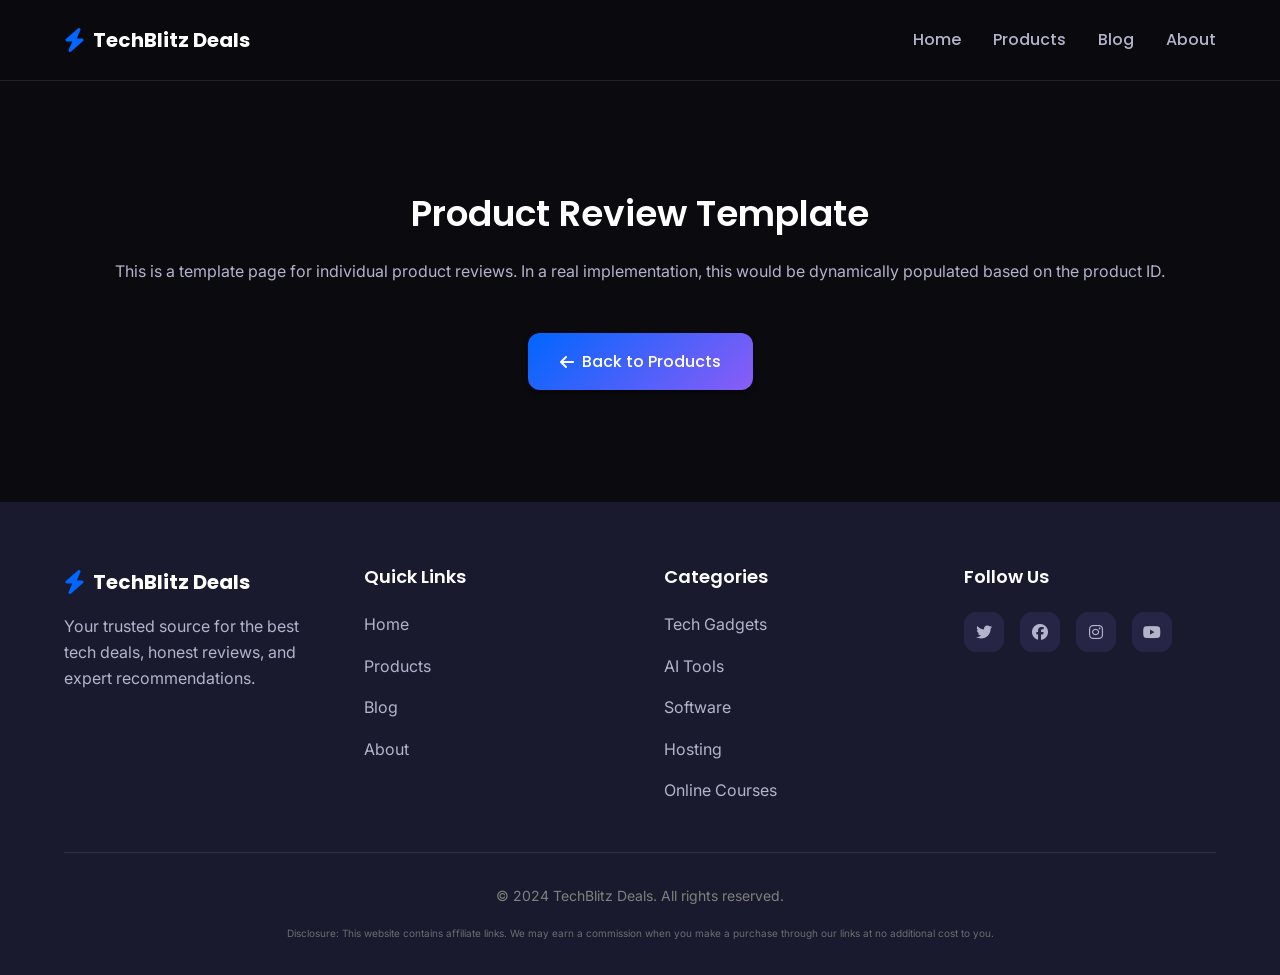
<file: review.html>
<!DOCTYPE html>
<html lang="en">
<head>
    <meta charset="UTF-8">
    <meta name="viewport" content="width=device-width, initial-scale=1.0">
    <title>Product Review - TechBlitz Deals</title>
    <meta name="description" content="Detailed product review with pros, cons, and expert recommendations. Make an informed tech purchase decision.">
    
    <!-- Google Fonts -->
    <link href="https://fonts.googleapis.com/css2?family=Poppins:wght@300;400;500;600;700&family=Inter:wght@300;400;500;600&display=swap" rel="stylesheet">
    
    <!-- AOS Animation Library -->
    <link href="https://unpkg.com/aos@2.3.1/dist/aos.css" rel="stylesheet">
    
    <!-- Font Awesome for Icons -->
    <link rel="stylesheet" href="https://cdnjs.cloudflare.com/ajax/libs/font-awesome/6.4.0/css/all.min.css">
    
    <!-- Main Stylesheet -->
    <link rel="stylesheet" href="assets/css/styles.css">
</head>
<body>
    <!-- Sticky Header -->
    <header class="header" id="header">
        <nav class="nav container">
            <div class="nav__brand">
                <a href="index.html" class="nav__logo">
                    <i class="fas fa-bolt"></i>
                    <span>TechBlitz Deals</span>
                </a>
            </div>
            
            <div class="nav__menu" id="nav-menu">
                <ul class="nav__list">
                    <li class="nav__item">
                        <a href="index.html" class="nav__link">Home</a>
                    </li>
                    <li class="nav__item">
                        <a href="showcase.html" class="nav__link">Products</a>
                    </li>
                    <li class="nav__item">
                        <a href="blog.html" class="nav__link">Blog</a>
                    </li>
                    <li class="nav__item">
                        <a href="about.html" class="nav__link">About</a>
                    </li>
                </ul>
                
                <div class="nav__close" id="nav-close">
                    <i class="fas fa-times"></i>
                </div>
            </div>
            
            <div class="nav__toggle" id="nav-toggle">
                <i class="fas fa-bars"></i>
            </div>
        </nav>
    </header>

    <main class="main" style="margin-top: var(--header-height); padding: var(--spacing-2xl) 0;">
        <div class="container">
            <div style="text-align: center; padding: var(--spacing-3xl) 0;">
                <h1>Product Review Template</h1>
                <p style="color: var(--color-text-secondary); margin-top: var(--spacing-lg);">
                    This is a template page for individual product reviews. 
                    In a real implementation, this would be dynamically populated based on the product ID.
                </p>
                
                <div style="margin-top: var(--spacing-2xl);">
                    <a href="showcase.html" class="btn btn--primary">
                        <i class="fas fa-arrow-left"></i>
                        Back to Products
                    </a>
                </div>
            </div>
        </div>
    </main>

    <!-- Footer -->
    <footer class="footer">
        <div class="container">
            <div class="footer__content">
                <div class="footer__section">
                    <div class="footer__brand">
                        <a href="index.html" class="footer__logo">
                            <i class="fas fa-bolt"></i>
                            <span>TechBlitz Deals</span>
                        </a>
                        <p class="footer__description">
                            Your trusted source for the best tech deals, honest reviews, and expert recommendations.
                        </p>
                    </div>
                </div>

                <div class="footer__section">
                    <h4 class="footer__title">Quick Links</h4>
                    <ul class="footer__links">
                        <li><a href="index.html">Home</a></li>
                        <li><a href="showcase.html">Products</a></li>
                        <li><a href="blog.html">Blog</a></li>
                        <li><a href="about.html">About</a></li>
                    </ul>
                </div>

                <div class="footer__section">
                    <h4 class="footer__title">Categories</h4>
                    <ul class="footer__links">
                        <li><a href="#" data-category="gadgets">Tech Gadgets</a></li>
                        <li><a href="#" data-category="ai-tools">AI Tools</a></li>
                        <li><a href="#" data-category="software">Software</a></li>
                        <li><a href="#" data-category="hosting">Hosting</a></li>
                        <li><a href="#" data-category="courses">Online Courses</a></li>
                    </ul>
                </div>

                <div class="footer__section">
                    <h4 class="footer__title">Follow Us</h4>
                    <div class="footer__social">
                        <a href="#" class="footer__social-link">
                            <i class="fab fa-twitter"></i>
                        </a>
                        <a href="#" class="footer__social-link">
                            <i class="fab fa-facebook"></i>
                        </a>
                        <a href="#" class="footer__social-link">
                            <i class="fab fa-instagram"></i>
                        </a>
                        <a href="#" class="footer__social-link">
                            <i class="fab fa-youtube"></i>
                        </a>
                    </div>
                </div>
            </div>

            <div class="footer__bottom">
                <div class="footer__copyright">
                    <p>&copy; 2024 TechBlitz Deals. All rights reserved.</p>
                    <p class="affiliate-disclaimer">
                        <small>
                            Disclosure: This website contains affiliate links. We may earn a commission 
                            when you make a purchase through our links at no additional cost to you.
                        </small>
                    </p>
                </div>
            </div>
        </div>
    </footer>

    <!-- Scroll to Top Button -->
    <button class="scroll-top" id="scroll-top">
        <i class="fas fa-chevron-up"></i>
    </button>

    <!-- Scripts -->
    <script src="https://unpkg.com/aos@2.3.1/dist/aos.js"></script>
    <script src="assets/js/app.js"></script>
    <script src="assets/js/products.js"></script>
    <script src="assets/js/posts.js"></script>
</body>
</html>
</file>
<file: assets/css/styles.css>
/* ===== CSS RESET & VARIABLES ===== */
* {
    margin: 0;
    padding: 0;
    box-sizing: border-box;
}

:root {
    /* Color Palette - Dark Theme with Electric Accents */
    --color-primary: #0066ff;        /* Electric Blue */
    --color-secondary: #00ff88;      /* Neon Green */
    --color-accent: #8b5cf6;         /* Purple */
    --color-warning: #fbbf24;        /* Amber */
    --color-error: #ef4444;          /* Red */
    
    /* Dark Theme Colors */
    --color-bg-primary: #0a0a0f;     /* Very Dark Blue */
    --color-bg-secondary: #1a1a2e;   /* Dark Blue */
    --color-bg-tertiary: #16213e;    /* Medium Dark Blue */
    --color-surface: #252545;        /* Card Background */
    --color-surface-hover: #2d2d50;  /* Card Hover */
    
    /* Text Colors */
    --color-text-primary: #ffffff;   /* White */
    --color-text-secondary: #b3b3cc; /* Light Gray */
    --color-text-muted: #808080;     /* Gray */
    
    /* Gradients */
    --gradient-primary: linear-gradient(135deg, var(--color-primary) 0%, var(--color-accent) 100%);
    --gradient-secondary: linear-gradient(135deg, var(--color-secondary) 0%, var(--color-primary) 100%);
    --gradient-accent: linear-gradient(135deg, var(--color-accent) 0%, var(--color-primary) 100%);
    
    /* Typography */
    --font-primary: 'Poppins', sans-serif;
    --font-secondary: 'Inter', sans-serif;
    
    /* Font Sizes */
    --font-size-xs: 0.75rem;    /* 12px */
    --font-size-sm: 0.875rem;   /* 14px */
    --font-size-base: 1rem;     /* 16px */
    --font-size-lg: 1.125rem;   /* 18px */
    --font-size-xl: 1.25rem;    /* 20px */
    --font-size-2xl: 1.5rem;    /* 24px */
    --font-size-3xl: 1.875rem;  /* 30px */
    --font-size-4xl: 2.25rem;   /* 36px */
    --font-size-5xl: 3rem;      /* 48px */
    
    /* Spacing */
    --spacing-xs: 0.25rem;       /* 4px */
    --spacing-sm: 0.5rem;        /* 8px */
    --spacing-md: 1rem;          /* 16px */
    --spacing-lg: 1.5rem;        /* 24px */
    --spacing-xl: 2rem;          /* 32px */
    --spacing-2xl: 3rem;         /* 48px */
    --spacing-3xl: 4rem;         /* 64px */
    
    /* Borders & Radius */
    --border-radius-sm: 0.375rem;   /* 6px */
    --border-radius-md: 0.5rem;     /* 8px */
    --border-radius-lg: 0.75rem;    /* 12px */
    --border-radius-xl: 1rem;       /* 16px */
    --border-radius-full: 9999px;
    
    /* Shadows */
    --shadow-sm: 0 1px 2px 0 rgba(0, 0, 0, 0.3);
    --shadow-md: 0 4px 6px -1px rgba(0, 0, 0, 0.4);
    --shadow-lg: 0 10px 15px -3px rgba(0, 0, 0, 0.5);
    --shadow-xl: 0 20px 25px -5px rgba(0, 0, 0, 0.6);
    --shadow-glow: 0 0 20px rgba(0, 102, 255, 0.3);
    
    /* Transitions */
    --transition-fast: 0.15s ease;
    --transition-normal: 0.3s ease;
    --transition-slow: 0.5s ease;
    
    /* Layout */
    --container-max-width: 1200px;
    --header-height: 80px;
    
    /* Z-Index Scale */
    --z-dropdown: 1000;
    --z-sticky: 1020;
    --z-fixed: 1030;
    --z-modal-backdrop: 1040;
    --z-modal: 1050;
    --z-popover: 1060;
    --z-tooltip: 1070;
    --z-toast: 1080;
}

/* ===== BASE STYLES ===== */
html {
    font-size: 16px;
    scroll-behavior: smooth;
}

body {
    font-family: var(--font-secondary);
    font-size: var(--font-size-base);
    line-height: 1.6;
    color: var(--color-text-primary);
    background: var(--color-bg-primary);
    overflow-x: hidden;
}

/* Custom Scrollbar */
::-webkit-scrollbar {
    width: 8px;
}

::-webkit-scrollbar-track {
    background: var(--color-bg-secondary);
}

::-webkit-scrollbar-thumb {
    background: var(--color-primary);
    border-radius: var(--border-radius-full);
}

::-webkit-scrollbar-thumb:hover {
    background: var(--color-accent);
}

/* ===== TYPOGRAPHY ===== */
h1, h2, h3, h4, h5, h6 {
    font-family: var(--font-primary);
    font-weight: 600;
    line-height: 1.2;
    color: var(--color-text-primary);
}

h1 {
    font-size: var(--font-size-4xl);
}

h2 {
    font-size: var(--font-size-3xl);
}

h3 {
    font-size: var(--font-size-2xl);
}

h4 {
    font-size: var(--font-size-xl);
}

h5 {
    font-size: var(--font-size-lg);
}

h6 {
    font-size: var(--font-size-base);
}

.text-gradient {
    background: var(--gradient-primary);
    -webkit-background-clip: text;
    -webkit-text-fill-color: transparent;
    background-clip: text;
}

/* ===== UTILITY CLASSES ===== */
.container {
    max-width: var(--container-max-width);
    margin: 0 auto;
    padding: 0 var(--spacing-md);
}

@media (min-width: 768px) {
    .container {
        padding: 0 var(--spacing-lg);
    }
}

/* ===== BUTTONS ===== */
.btn {
    display: inline-flex;
    align-items: center;
    gap: var(--spacing-sm);
    padding: var(--spacing-md) var(--spacing-xl);
    font-family: var(--font-primary);
    font-weight: 500;
    font-size: var(--font-size-base);
    text-decoration: none;
    border: none;
    border-radius: var(--border-radius-lg);
    cursor: pointer;
    transition: all var(--transition-normal);
    position: relative;
    overflow: hidden;
}

.btn::before {
    content: '';
    position: absolute;
    top: 0;
    left: -100%;
    width: 100%;
    height: 100%;
    background: linear-gradient(90deg, transparent, rgba(255, 255, 255, 0.1), transparent);
    transition: left var(--transition-slow);
}

.btn:hover::before {
    left: 100%;
}

.btn--primary {
    background: var(--gradient-primary);
    color: white;
    box-shadow: var(--shadow-md);
}

.btn--primary:hover {
    transform: translateY(-2px);
    box-shadow: var(--shadow-xl);
}

.btn--secondary {
    background: var(--gradient-secondary);
    color: var(--color-bg-primary);
    box-shadow: var(--shadow-md);
}

.btn--secondary:hover {
    transform: translateY(-2px);
    box-shadow: var(--shadow-xl);
}

.btn--outline {
    background: transparent;
    color: var(--color-primary);
    border: 2px solid var(--color-primary);
}

.btn--outline:hover {
    background: var(--color-primary);
    color: white;
    box-shadow: var(--shadow-glow);
}

/* ===== HEADER ===== */
.header {
    position: fixed;
    top: 0;
    left: 0;
    width: 100%;
    background: rgba(10, 10, 15, 0.95);
    backdrop-filter: blur(10px);
    border-bottom: 1px solid rgba(255, 255, 255, 0.1);
    z-index: var(--z-fixed);
    transition: all var(--transition-normal);
}

.nav {
    height: var(--header-height);
    display: flex;
    justify-content: space-between;
    align-items: center;
}

.nav__logo {
    display: flex;
    align-items: center;
    gap: var(--spacing-sm);
    font-family: var(--font-primary);
    font-size: var(--font-size-xl);
    font-weight: 700;
    color: var(--color-text-primary);
    text-decoration: none;
}

.nav__logo i {
    color: var(--color-primary);
    font-size: var(--font-size-2xl);
}

.nav__menu {
    position: fixed;
    top: 0;
    right: -100%;
    width: 100%;
    height: 100vh;
    background: var(--color-bg-secondary);
    padding-top: var(--spacing-3xl);
    transition: right var(--transition-normal);
}

.nav__menu.show-menu {
    right: 0;
}

.nav__list {
    display: flex;
    flex-direction: column;
    gap: var(--spacing-lg);
    text-align: center;
    list-style: none;
}

.nav__link {
    font-family: var(--font-primary);
    font-size: var(--font-size-lg);
    font-weight: 500;
    color: var(--color-text-secondary);
    text-decoration: none;
    transition: color var(--transition-normal);
}

.nav__link:hover,
.nav__link.active {
    color: var(--color-primary);
}

.nav__close {
    position: absolute;
    top: var(--spacing-lg);
    right: var(--spacing-lg);
    font-size: var(--font-size-2xl);
    color: var(--color-text-primary);
    cursor: pointer;
}

.nav__toggle {
    font-size: var(--font-size-xl);
    color: var(--color-text-primary);
    cursor: pointer;
}

/* Desktop Navigation */
@media (min-width: 768px) {
    .nav__menu {
        position: static;
        width: auto;
        height: auto;
        background: transparent;
        padding: 0;
    }
    
    .nav__list {
        flex-direction: row;
        gap: var(--spacing-xl);
    }
    
    .nav__link {
        font-size: var(--font-size-base);
    }
    
    .nav__close,
    .nav__toggle {
        display: none;
    }
}

/* ===== HERO SECTION ===== */
.hero {
    min-height: 100vh;
    display: flex;
    align-items: center;
    background: radial-gradient(ellipse at center, rgba(0, 102, 255, 0.1) 0%, transparent 70%);
    position: relative;
    overflow: hidden;
}

.hero::before {
    content: '';
    position: absolute;
    top: 0;
    left: 0;
    width: 100%;
    height: 100%;
    background: url('data:image/svg+xml,<svg xmlns="http://www.w3.org/2000/svg" viewBox="0 0 100 100"><defs><pattern id="grid" width="10" height="10" patternUnits="userSpaceOnUse"><path d="M 10 0 L 0 0 0 10" fill="none" stroke="rgba(255,255,255,0.05)" stroke-width="0.5"/></pattern></defs><rect width="100" height="100" fill="url(%23grid)"/></svg>');
    opacity: 0.5;
}

.hero__container {
    display: grid;
    gap: var(--spacing-3xl);
    align-items: center;
    position: relative;
    z-index: 1;
}

.hero__title {
    font-size: var(--font-size-3xl);
    font-weight: 700;
    margin-bottom: var(--spacing-lg);
}

.hero__description {
    font-size: var(--font-size-lg);
    color: var(--color-text-secondary);
    margin-bottom: var(--spacing-2xl);
    max-width: 500px;
}

.hero__buttons {
    display: flex;
    flex-wrap: wrap;
    gap: var(--spacing-md);
}

.hero__image {
    display: flex;
    justify-content: center;
    align-items: center;
}

.hero__tech-visual {
    position: relative;
    width: 300px;
    height: 300px;
}

.floating-card {
    position: absolute;
    background: var(--color-surface);
    border: 1px solid rgba(255, 255, 255, 0.1);
    border-radius: var(--border-radius-lg);
    padding: var(--spacing-md);
    display: flex;
    flex-direction: column;
    align-items: center;
    gap: var(--spacing-sm);
    box-shadow: var(--shadow-lg);
    animation: float 6s ease-in-out infinite;
}

.floating-card i {
    font-size: var(--font-size-2xl);
    color: var(--color-primary);
}

.floating-card span {
    font-size: var(--font-size-sm);
    color: var(--color-text-secondary);
    font-weight: 500;
}

.card-1 {
    top: 0;
    left: 0;
    animation-delay: 0s;
}

.card-2 {
    top: 0;
    right: 0;
    animation-delay: 1.5s;
}

.card-3 {
    bottom: 0;
    left: 0;
    animation-delay: 3s;
}

.card-4 {
    bottom: 0;
    right: 0;
    animation-delay: 4.5s;
}

@keyframes float {
    0%, 100% {
        transform: translateY(0px);
    }
    50% {
        transform: translateY(-20px);
    }
}

@media (min-width: 768px) {
    .hero__container {
        grid-template-columns: 1fr 1fr;
        gap: var(--spacing-2xl);
    }
    
    .hero__title {
        font-size: var(--font-size-5xl);
    }
    
    .hero__tech-visual {
        width: 400px;
        height: 400px;
    }
}

/* ===== SECTIONS ===== */
.section__header {
    text-align: center;
    margin-bottom: var(--spacing-3xl);
}

.section__subtitle {
    display: inline-block;
    font-size: var(--font-size-sm);
    font-weight: 600;
    color: var(--color-primary);
    text-transform: uppercase;
    letter-spacing: 1px;
    margin-bottom: var(--spacing-sm);
}

.section__title {
    margin-bottom: var(--spacing-md);
}

.section__description {
    font-size: var(--font-size-lg);
    color: var(--color-text-secondary);
    max-width: 600px;
    margin: 0 auto;
}

/* ===== FEATURED PRODUCTS ===== */
.featured {
    padding: var(--spacing-3xl) 0;
    background: var(--color-bg-secondary);
}

.featured__grid {
    display: grid;
    grid-template-columns: repeat(auto-fit, minmax(300px, 1fr));
    gap: var(--spacing-xl);
    margin-bottom: var(--spacing-3xl);
}

.featured__footer {
    text-align: center;
}

/* Product Card Styles */
.product-card {
    background: var(--color-surface);
    border: 1px solid rgba(255, 255, 255, 0.1);
    border-radius: var(--border-radius-xl);
    overflow: hidden;
    transition: all var(--transition-normal);
    position: relative;
}

.product-card:hover {
    transform: translateY(-8px);
    box-shadow: var(--shadow-xl);
    border-color: var(--color-primary);
}

.product-card__image {
    position: relative;
    height: 200px;
    overflow: hidden;
}

.product-card__image img {
    width: 100%;
    height: 100%;
    object-fit: cover;
    transition: transform var(--transition-slow);
}

.product-card:hover .product-card__image img {
    transform: scale(1.1);
}

.product-card__badge {
    position: absolute;
    top: var(--spacing-md);
    left: var(--spacing-md);
    background: var(--gradient-secondary);
    color: var(--color-bg-primary);
    padding: var(--spacing-xs) var(--spacing-md);
    border-radius: var(--border-radius-full);
    font-size: var(--font-size-xs);
    font-weight: 600;
    text-transform: uppercase;
}

.product-card__content {
    padding: var(--spacing-lg);
}

.product-card__category {
    font-size: var(--font-size-sm);
    color: var(--color-primary);
    font-weight: 500;
    margin-bottom: var(--spacing-sm);
}

.product-card__title {
    font-size: var(--font-size-lg);
    margin-bottom: var(--spacing-md);
    color: var(--color-text-primary);
}

.product-card__description {
    font-size: var(--font-size-sm);
    color: var(--color-text-secondary);
    margin-bottom: var(--spacing-lg);
    line-height: 1.5;
}

.product-card__footer {
    display: flex;
    justify-content: space-between;
    align-items: center;
}

.product-card__price {
    display: flex;
    flex-direction: column;
    gap: var(--spacing-xs);
}

.product-card__price-current {
    font-size: var(--font-size-xl);
    font-weight: 700;
    color: var(--color-secondary);
}

.product-card__price-original {
    font-size: var(--font-size-sm);
    color: var(--color-text-muted);
    text-decoration: line-through;
}

.product-card__rating {
    display: flex;
    align-items: center;
    gap: var(--spacing-xs);
}

.product-card__stars {
    color: var(--color-warning);
}

.product-card__rating-text {
    font-size: var(--font-size-sm);
    color: var(--color-text-secondary);
}

.product-card__actions {
    margin-top: var(--spacing-lg);
    display: flex;
    gap: var(--spacing-md);
}

.btn--small {
    padding: var(--spacing-sm) var(--spacing-md);
    font-size: var(--font-size-sm);
}

/* ===== BLOG PREVIEW ===== */
.blog-preview {
    padding: var(--spacing-3xl) 0;
}

.blog__grid {
    display: grid;
    grid-template-columns: repeat(auto-fit, minmax(350px, 1fr));
    gap: var(--spacing-xl);
    margin-bottom: var(--spacing-3xl);
}

.blog__footer {
    text-align: center;
}

/* Blog Card Styles */
.blog-card {
    background: var(--color-surface);
    border: 1px solid rgba(255, 255, 255, 0.1);
    border-radius: var(--border-radius-xl);
    overflow: hidden;
    transition: all var(--transition-normal);
}

.blog-card:hover {
    transform: translateY(-5px);
    box-shadow: var(--shadow-lg);
    border-color: var(--color-primary);
}

.blog-card__image {
    position: relative;
    height: 200px;
    overflow: hidden;
}

.blog-card__image img {
    width: 100%;
    height: 100%;
    object-fit: cover;
    transition: transform var(--transition-slow);
}

.blog-card:hover .blog-card__image img {
    transform: scale(1.05);
}

.blog-card__content {
    padding: var(--spacing-lg);
}

.blog-card__meta {
    display: flex;
    align-items: center;
    gap: var(--spacing-md);
    margin-bottom: var(--spacing-md);
    font-size: var(--font-size-sm);
    color: var(--color-text-muted);
}

.blog-card__category {
    color: var(--color-primary);
    font-weight: 500;
}

.blog-card__title {
    font-size: var(--font-size-lg);
    margin-bottom: var(--spacing-md);
    color: var(--color-text-primary);
}

.blog-card__title a {
    color: inherit;
    text-decoration: none;
    transition: color var(--transition-normal);
}

.blog-card__title a:hover {
    color: var(--color-primary);
}

.blog-card__excerpt {
    font-size: var(--font-size-sm);
    color: var(--color-text-secondary);
    margin-bottom: var(--spacing-lg);
    line-height: 1.6;
}

.blog-card__footer {
    display: flex;
    justify-content: space-between;
    align-items: center;
}

.blog-card__read-time {
    font-size: var(--font-size-xs);
    color: var(--color-text-muted);
}

/* ===== NEWSLETTER ===== */
.newsletter {
    padding: var(--spacing-3xl) 0;
    background: var(--color-bg-secondary);
}

.newsletter__content {
    background: var(--gradient-primary);
    padding: var(--spacing-3xl);
    border-radius: var(--border-radius-xl);
    text-align: center;
    max-width: 600px;
    margin: 0 auto;
}

.newsletter__title {
    color: white;
    margin-bottom: var(--spacing-md);
}

.newsletter__description {
    color: rgba(255, 255, 255, 0.9);
    margin-bottom: var(--spacing-2xl);
}

.newsletter__form {
    max-width: 400px;
    margin: 0 auto;
}

.newsletter__input-group {
    display: flex;
    gap: var(--spacing-sm);
}

.newsletter__input {
    flex: 1;
    padding: var(--spacing-md);
    border: none;
    border-radius: var(--border-radius-lg);
    font-size: var(--font-size-base);
    background: rgba(255, 255, 255, 0.9);
    color: var(--color-bg-primary);
}

.newsletter__input::placeholder {
    color: var(--color-text-muted);
}

.newsletter__btn {
    padding: var(--spacing-md) var(--spacing-lg);
    background: white;
    color: var(--color-primary);
    border: none;
    border-radius: var(--border-radius-lg);
    font-weight: 600;
    cursor: pointer;
    transition: all var(--transition-normal);
}

.newsletter__btn:hover {
    background: var(--color-text-secondary);
}

@media (max-width: 767px) {
    .newsletter__input-group {
        flex-direction: column;
    }
}

/* ===== FOOTER ===== */
.footer {
    background: var(--color-bg-secondary);
    padding: var(--spacing-3xl) 0 var(--spacing-xl);
}

.footer__content {
    display: grid;
    grid-template-columns: repeat(auto-fit, minmax(250px, 1fr));
    gap: var(--spacing-2xl);
    margin-bottom: var(--spacing-2xl);
}

.footer__logo {
    display: flex;
    align-items: center;
    gap: var(--spacing-sm);
    font-family: var(--font-primary);
    font-size: var(--font-size-xl);
    font-weight: 700;
    color: var(--color-text-primary);
    text-decoration: none;
    margin-bottom: var(--spacing-md);
}

.footer__logo i {
    color: var(--color-primary);
    font-size: var(--font-size-2xl);
}

.footer__description {
    color: var(--color-text-secondary);
    line-height: 1.6;
}

.footer__title {
    font-size: var(--font-size-lg);
    margin-bottom: var(--spacing-lg);
    color: var(--color-text-primary);
}

.footer__links {
    list-style: none;
    display: flex;
    flex-direction: column;
    gap: var(--spacing-md);
}

.footer__links a {
    color: var(--color-text-secondary);
    text-decoration: none;
    transition: color var(--transition-normal);
}

.footer__links a:hover {
    color: var(--color-primary);
}

.footer__social {
    display: flex;
    gap: var(--spacing-md);
}

.footer__social-link {
    display: flex;
    align-items: center;
    justify-content: center;
    width: 40px;
    height: 40px;
    background: var(--color-surface);
    color: var(--color-text-secondary);
    border-radius: var(--border-radius-lg);
    text-decoration: none;
    transition: all var(--transition-normal);
}

.footer__social-link:hover {
    background: var(--color-primary);
    color: white;
    transform: translateY(-2px);
}

.footer__bottom {
    border-top: 1px solid rgba(255, 255, 255, 0.1);
    padding-top: var(--spacing-xl);
    text-align: center;
}

.footer__copyright {
    color: var(--color-text-muted);
    font-size: var(--font-size-sm);
}

.affiliate-disclaimer {
    margin-top: var(--spacing-md);
    font-size: var(--font-size-xs);
    opacity: 0.8;
}

/* ===== SCROLL TO TOP ===== */
.scroll-top {
    position: fixed;
    bottom: var(--spacing-xl);
    right: var(--spacing-xl);
    width: 50px;
    height: 50px;
    background: var(--gradient-primary);
    color: white;
    border: none;
    border-radius: var(--border-radius-full);
    cursor: pointer;
    transition: all var(--transition-normal);
    opacity: 0;
    visibility: hidden;
    z-index: var(--z-fixed);
}

.scroll-top.show {
    opacity: 1;
    visibility: visible;
}

.scroll-top:hover {
    transform: translateY(-3px);
    box-shadow: var(--shadow-glow);
}

/* ===== LOADING SPINNER ===== */
.loading-spinner {
    display: flex;
    flex-direction: column;
    align-items: center;
    justify-content: center;
    gap: var(--spacing-md);
    padding: var(--spacing-3xl);
    color: var(--color-text-secondary);
}

.loading-spinner i {
    font-size: var(--font-size-2xl);
    color: var(--color-primary);
}

/* ===== RESPONSIVE DESIGN ===== */
@media (max-width: 767px) {
    :root {
        --font-size-3xl: 1.5rem;  /* 24px */
        --font-size-4xl: 1.875rem; /* 30px */
        --font-size-5xl: 2.25rem;  /* 36px */
    }
    
    .hero {
        min-height: 80vh;
        padding-top: var(--header-height);
    }
    
    .hero__buttons {
        justify-content: center;
    }
    
    .btn {
        width: 100%;
        justify-content: center;
    }
    
    .featured__grid,
    .blog__grid {
        grid-template-columns: 1fr;
    }
    
    .newsletter__content {
        padding: var(--spacing-xl);
    }
    
    .footer__content {
        grid-template-columns: 1fr;
        text-align: center;
    }
}

@media (min-width: 1200px) {
    .featured__grid {
        grid-template-columns: repeat(3, 1fr);
    }
    
    .blog__grid {
        grid-template-columns: repeat(3, 1fr);
    }
}

/* ===== ANIMATIONS ===== */
@media (prefers-reduced-motion: reduce) {
    *,
    *::before,
    *::after {
        animation-duration: 0.01ms !important;
        animation-iteration-count: 1 !important;
        transition-duration: 0.01ms !important;
    }
}

/* ===== UTILITY CLASSES ===== */
.sr-only {
    position: absolute;
    width: 1px;
    height: 1px;
    padding: 0;
    margin: -1px;
    overflow: hidden;
    clip: rect(0, 0, 0, 0);
    white-space: nowrap;
    border: 0;
}
</file>
